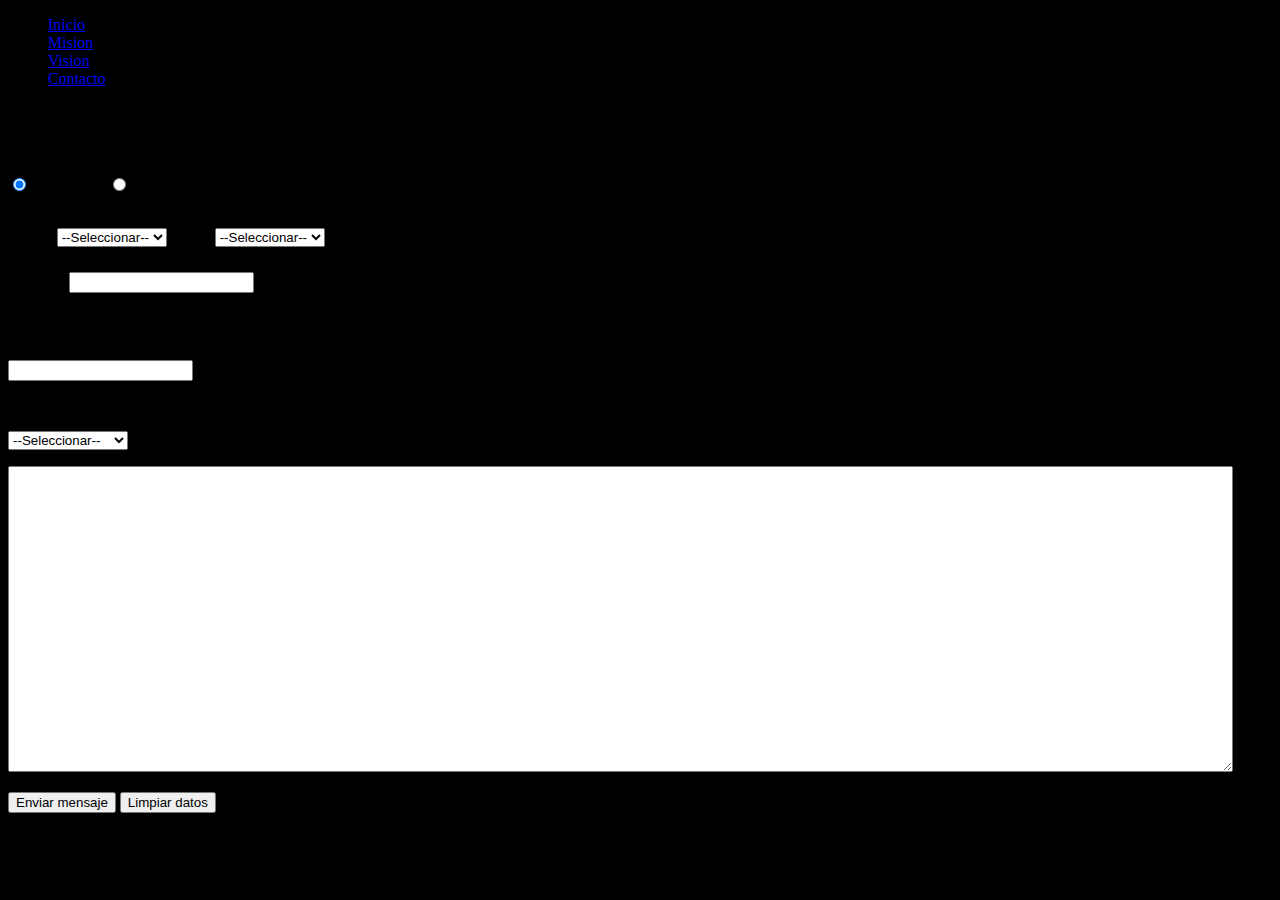
<file: views/front/paginas/contacto.html>
<!DOCTYPE html>
<html lang="es">
<head>
	<meta charset="UTF-8">
	<meta name="viewport"content="width=device-width, inicial-scale=1.0">

	<link rel="stylesheet" type="text/css" href="http://localhost/ProjectNew\public\css/contact.css">
	<title>CONTACTANOS</title>
</head>
<body style="background-attachment: fixed;background-color:#000;">
			<ul>
			  <li><a class="active" href="http://localhost/ProjectNew/index.html">Inicio</a></li>
			  <li><a href="http://localhost/ProjectNew\views\front\paginas/Mision.html">Mision</a></li>
			  <li><a href="http://localhost/ProjectNew\views\front\paginas/Vision.html">Vision</a></li>
			  <li><a href="http://localhost/ProjectNew\views\front\paginas/contacto.html">Contacto</a></li>
			</ul>

	<h1 class="title">Contáctanos</h1>
	<div id="caja">
		<h2 class="">
	
		<p>
			<input type="radio" name="servicio" value="cliente" checked>Cliente
			<input type="radio" name="servicio" value="particular">Particular
		</p>
			<form>
				<p>
				<div class="label">
					<label>Mes</label>
					<select name="motivo">
						<option>Enero</option>
						<option>Febrero</option>
						<option>Marzo</option>
						<option>Abril</option>
						<option>Mayo</option>
						<option>Junio</option>
						<option>Julio</option>
						<option>Agosto</option>
						<option>Septiembre</option>
						<option>Octubre</option>
						<option>Noviembre</option>
						<option>Diciembre</option>
						<option selected="selected">--Seleccionar--
						</option>
					</select>


						<label>Día</label>
					<select name="motivo">
						<option>01</option>
						<option>02</option>
						<option>03</option>
						<option>04</option>
						<option>05</option>
						<option>06</option>
						<option>07</option>
						<option>08</option>
						<option>09</option>
						<option>10</option>
						<option>11</option>
						<option>12</option>
						<option>13</option>
						<option>14</option>
						<option>15</option>
						<option>16</option>
						<option>17</option>
						<option>18</option>
						<option>19</option>
						<option>20</option>
						<option>21</option>
						<option>22</option>
						<option>23</option>
						<option>24</option>
						<option>25</option>
						<option>26</option>
						<option>27</option>
						<option>28</option>
						<option>29</option>
						<option>30</option>
						<option>31</option>
						<option selected="selected">--Seleccionar--
						</option>
					</select>
					</p>
				</div>
			</form>

			</div>
				
					<label>Nombre:</label>
				<input type="text" name="nombre"/>
			
				<p>
				<div class="label">
					<h2><label>Email:</label></h2>
				</div>
					<input type="text" name="email"/>
				</p>
				<p>
					<label>¿Motivo del Mensaje?</label>
				</p>
				<p>
					<select name="motivo">
						<option>Quejas</option>
						<option>Sugerencias</option>
						<option>Soporte Técnico</option>
						<option>Nuevo Servicio</option>
						<option selected="selected">--Seleccionar--
						</option>
						</select>
				</p>
				<p>
					<textarea name="comentario"
						cols="150" rows="20">
					</textarea>
				</p>
				<p>
					<input type="submit" value="Enviar mensaje"/>
					<input type="reset" value="Limpiar datos"/>
				</p>
			</form>
		
	</div>
	</h2>
	<footer>
	<div class="derechos">
	<p>
		&copy; Todos los derechos reservados <?php echo date("y"); ?> - Powered Produccion Multimedia 
	</p>
	</div>
</footer>
</body>
</html>
</file>
